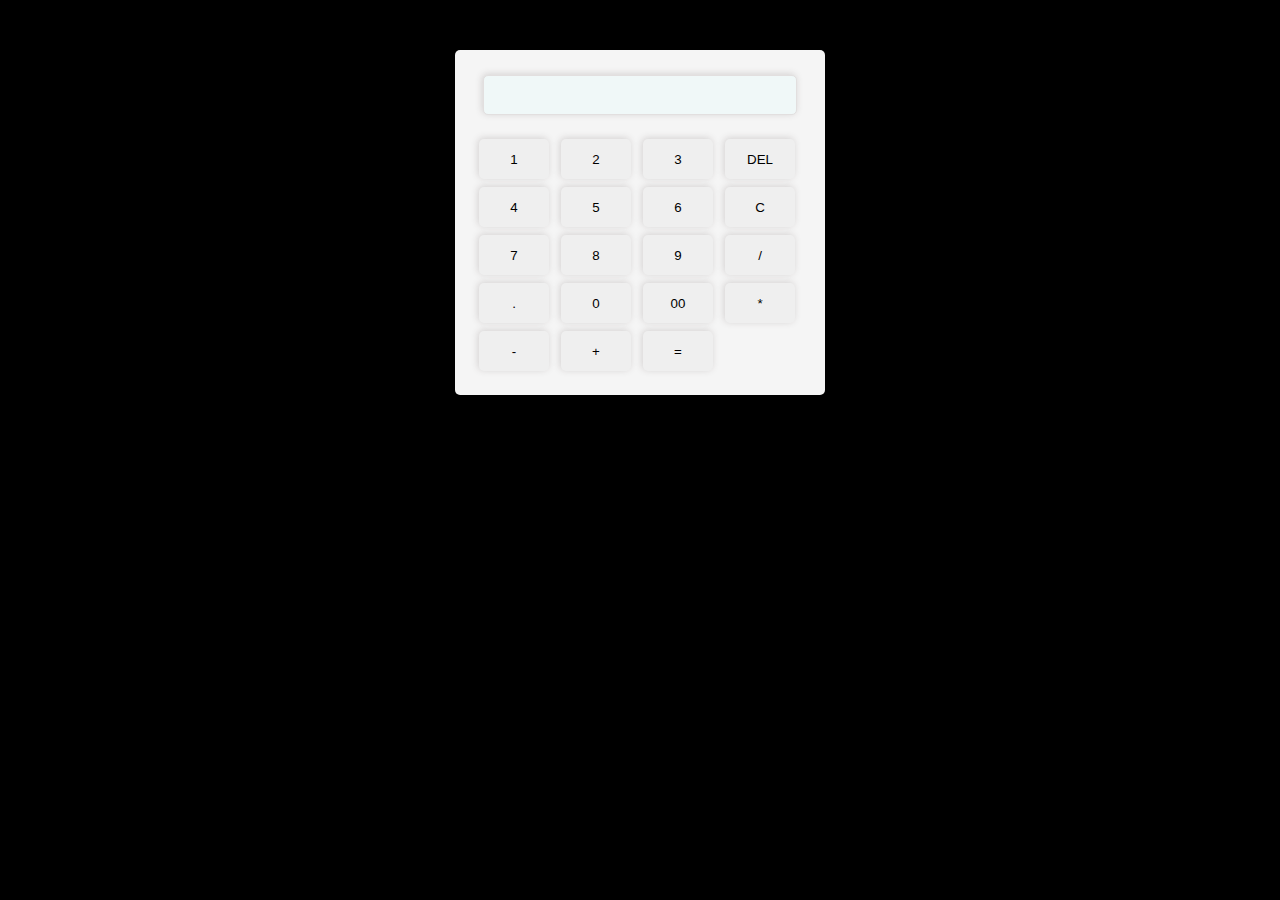
<file: Number2/index.html>
<!DOCTYPE html>
<html lang="en">
<head>
    <meta charset="UTF-8">
    <meta name="viewport" content="width=device-width, initial-scale=1.0">
    <title>Simple Calculator</title>
    <link rel="stylesheet" href="styles.css">
</head>
<body>
    <div class="calc">
        <div id="screen"></div>
        <!-- <div id="finalAns"></div> -->
        <div class="numbers">
            <button onclick="addToDisplay('1')">1</button>
            <button onclick="addToDisplay('2')">2</button>
            <button onclick="addToDisplay('3')">3</button>
            <button onclick="delDisplay()">DEL</button>
            <button onclick="addToDisplay('4')">4</button>
            <button onclick="addToDisplay('5')">5</button>
            <button onclick="addToDisplay('6')">6</button>
            <button onclick="clearDisplay()">C</button>
            <button onclick="addToDisplay('7')">7</button>
            <button onclick="addToDisplay('8')">8</button>
            <button onclick="addToDisplay('9')">9</button>
            <button onclick="addToDisplay('/')">/</button>
            <button onclick="addToDisplay('.')">.</button>
            <button onclick="addToDisplay('0')">0</button>
            <button onclick="addToDisplay('00')">00</button>
            <button onclick="addToDisplay('*')">*</button>
            <button onclick="addToDisplay('-')">-</button>
            <button onclick="addToDisplay('+')">+</button>
            <button onclick="evaluateDisplay('')">=</button>
        </div>
    </div>

    <script src="script.js"></script>
</body>
</html>
</file>
<file: Number2/styles.css>
* {
    padding: 0;
    margin: 0;
    box-sizing: border-box;
}
body {
    background-color: black;
    padding-top: 50px;
}
.calc {
    width: 370px;
    margin: auto;
    background-color: whitesmoke;
    padding: 20px;
    display: flex;
    flex-direction: column;
    border-radius: 5px;
}
#screen {
    background-color: rgb(240, 248, 248);
    width: 95%;
    height: 40px;
    color: black;
    display:flex;
    align-items: flex-end;
    font-family: Arial, Helvetica, sans-serif;
    border: 1px solid rgb(226, 223, 223);
    margin: 5px auto 20px;
    border-radius: 5px;
    padding: 0 5px;
    box-shadow: -1px -1px 7px rgb(211, 208, 208);
}
.numbers {
    width: auto;
    margin: auto;
}
button {
    width: 70px;
    height: 40px;
    margin: 4px;
    border: 1px;
    border-radius: 5px;
    box-shadow: -1px -1px 7px rgb(211, 208, 208);
    
}

@media screen and (max-width: 420px) {
    
    .calc {
        width: 285px;
    }
    #screen {
        width: 95%;
    }
    button {
        width: 50px;
    }
}
</file>
